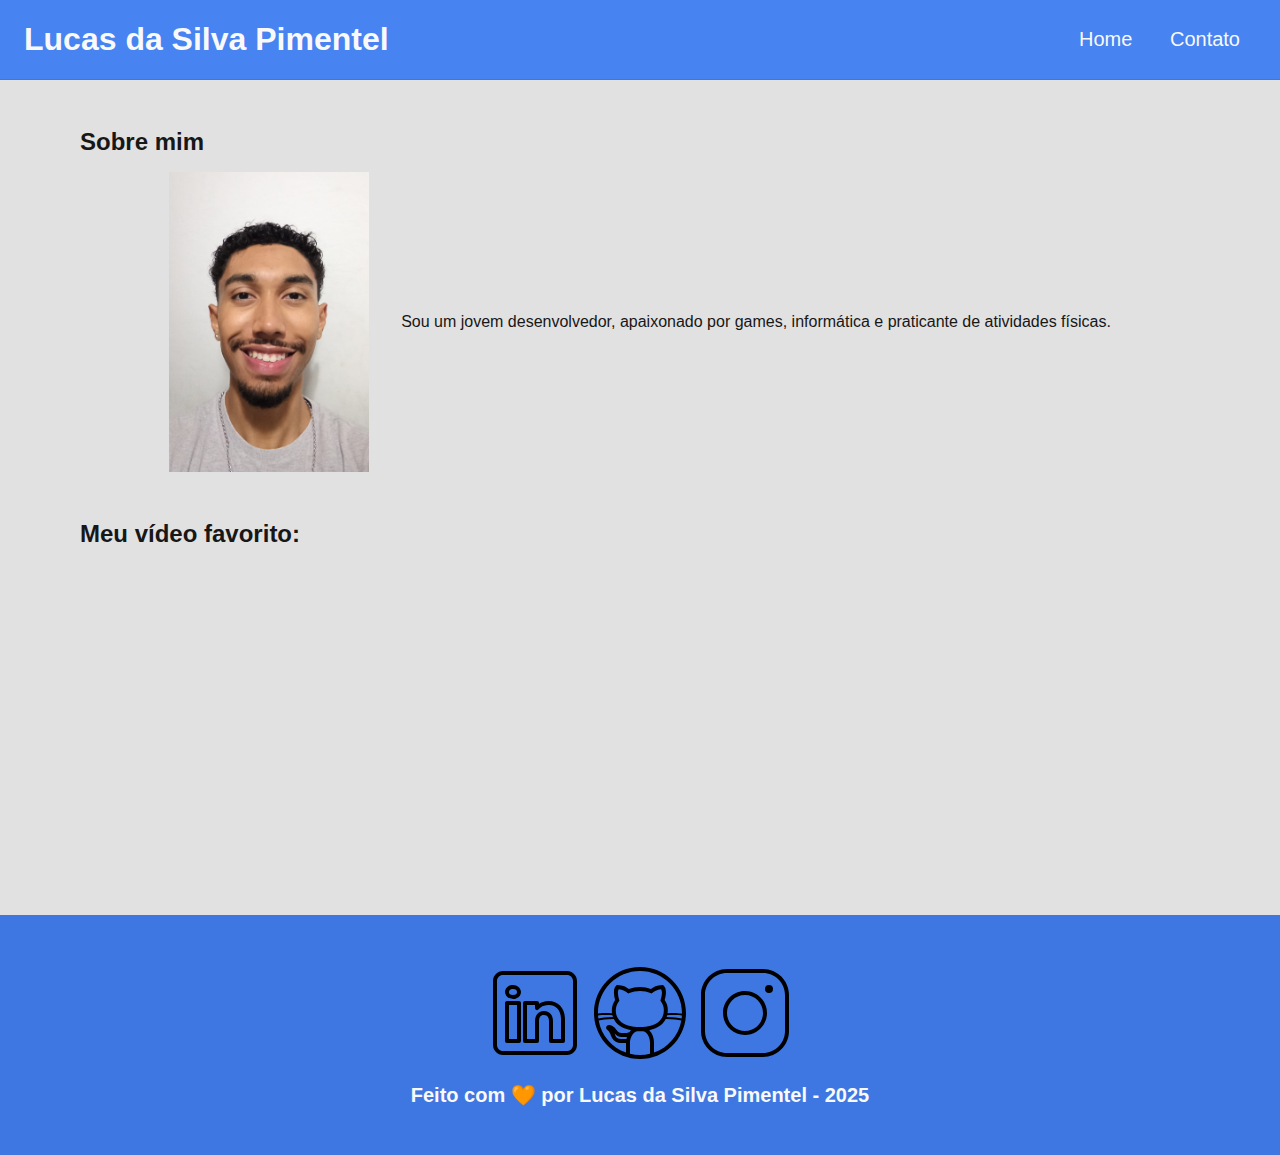
<file: index.html>
<!DOCTYPE html>
<html lang="pt-br">
	<head>
		<meta charset="UTF-8">
		<meta name="viewport" content="width=device-width, initial-scale=1.0">
		<meta name="description" content="Projeto Portfólio">
		<meta name="author" content="Generation Brasil">
		<meta name="keywords" content="HTML, CSS, JavaScript">

		<link rel="icon" type="image/svg" href="./assets/img/favicon.svg">

		<!-- Link para a Folha de Estilo da Página - CSS -->
		<link rel="stylesheet" href="./assets/img/css/style.css">

		<title>Meu Perfil</title>
	</head>
	<body>
		<!-- Cabeçalho da Página (header) -->
		<header>
			<!-- Div Conteudo do Cabeçalho -->
			<div id="header_content" class="flex">
				<!-- Titulo do Cabeçalho -->
				<div id="titulo">
					<!-- Seu nome -->
					<h1>Lucas da Silva Pimentel</h1>
				</div>

				<!-- Conteudo do Menu da Página (header) -->
				<div id="menu">
					<!-- Menu da Página -->
					<nav>
						<!-- Marcadores não ordenados + links -->
						<ul id="menu">
							<li>
								<a href="index.html"> Home </a>
							</li>
							<li>
								<a href="contato.html"> Contato </a>
							</li>
						</ul>
					</nav>
				</div>
			</div>
		</header>

		<!-- Seção Principal da Página (main) -->
		<main>

			<!-- Seção Sobre você -->
			<section id="about" class="flex_start">

				<!-- Título da Seção -->
				<h2>Sobre mim</h2>

				<!-- Conteúdo da Seção -->
				<div id="conteudo" class="flex">

					<!-- Imagem do criador do conteúdo -->
					<img
						src="./assets/img/foto usuario.jpg"
						alt="Foto do criador desse conteudo"
						class="img_profile"
					/>

					<!-- Texto sobre o criador do conteúdo -->
					<article id="sobre_texto">
						<p>
							Sou um jovem desenvolvedor, apaixonado por games,
                            informática e praticante de atividades físicas.
						</p>
					</article>
				</div>
			</section>

			<!-- Seção contendo um vídeo de sua preferência -->
			<section id="video" class="flex_start">
				
				<!-- Título da Seção -->
				<h2>Meu vídeo favorito:</h2>

				<!-- Vídeo da Seção -->
				<div class="youtube" class="flex"> 
					<iframe
						width="560"
						height="315"
						src="https://www.youtube.com/embed/Z3_mtwMMuGI?si=F1QiiDYSfsPG3nF0"
						frameborder="0"
						allow="accelerometer; autoplay; encrypted-media; gyroscope; picture-in-picture"
						allowfullscreen
					></iframe>
				</div>

			</section>

		</main>

		<!-- Rodapé da Página (footer) -->
		<footer class="flex">

			<!-- Seção de Contato - Redes Sociais-->
            <section id="redes_sociais">

                    <a href="">
                        <img src="assets/img/linkedin.svg" alt="LinkedIn" />
                    </a>
                    <a href="">
                        <img src="assets/img/github.svg" alt="Github" />
                    </a>
                    <a href="">
                        <img src="assets/img/instagram.svg" alt="Instagram" />
                    </a>

            </section>

			<h3>
				Feito com 🧡 por Lucas da Silva Pimentel - 2025
			</h3>

		</footer>

	</body>
</html>
</file>
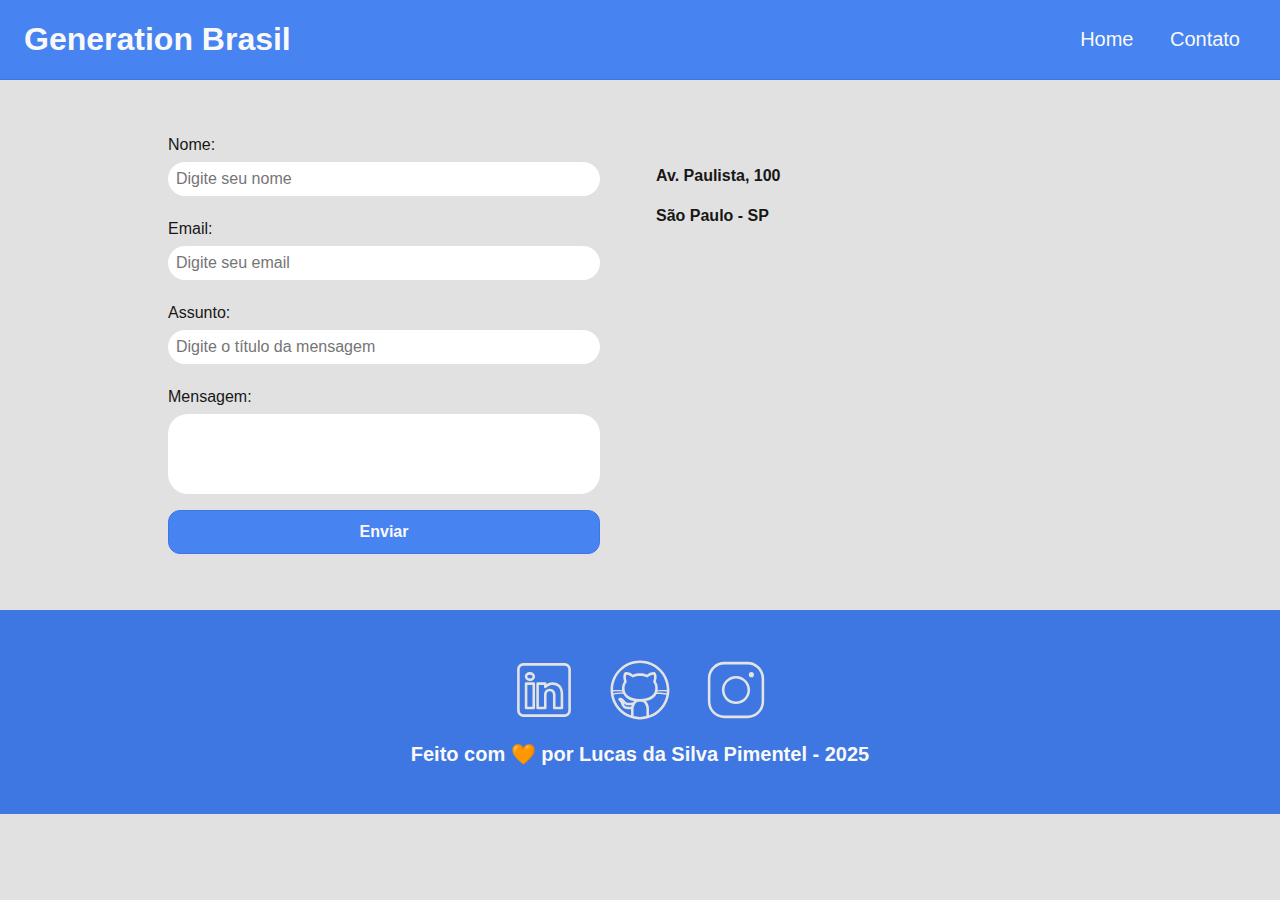
<file: contato.html>
<!DOCTYPE html>
<html lang="pt-br">
	<head>
		<meta charset="UTF-8">
		<meta name="viewport" content="width=device-width, initial-scale=1.0">
		<meta name="description" content="Projeto Portfólio">
		<meta name="author" content="Generation Brasil">
		<meta name="keywords" content="HTML, CSS, JavaScript">
		

		<!-- Link para a Folha de Estilo da Página - CSS -->
		<link rel="stylesheet" href="./assets/img/css/style.css">

		<title>Meu Perfil</title>
	</head>
	<body>
			<!-- Cabeçalho da Página (header) -->
			<header>

				<!-- Div Conteudo do Cabeçalho -->
				<div id="header_content" class="flex">
	
					<!-- Titulo do Cabeçalho -->
					<div id="titulo">
	
						<!-- Seu nome -->
						<h1>Generation Brasil</h1>
	
					</div>
	
					<!-- Conteudo do Menu da Página (header) -->
					<div id="menu">
	
						<!-- Menu da Página -->
						<nav>
	
							<!-- Marcadores não ordenados + links -->
							<ul id="menu">
								<li>
									<a href="index.html">Home</a>
								</li>
								<li>
									<a href="contato.html">Contato</a>
								</li>
							</ul>
	
						</nav>
	
					</div>
	
				</div>
	
			</header>

		<!-- Seção Principal da Página (main) -->
		<main>
			
			<!-- Seção Formulário de Contato e Redes Sociais -->
			<section id="contact" class="flex">
				
				<!-- Seção do Formulário-->
				<form action="#" method="submit">
					<label for="nome">Nome: </label>
					<input
						id="nome"
						type="text"
						name="name"
						placeholder="Digite seu nome"
						required
					/>
					<span id="txtNome"></span>

					<label for="email">Email: </label>
					<input
						id="email"
						type="email"
						name="email"
						placeholder="Digite seu email"
						required
					/>
					<span id="txtEmail"></span>

					<label for="subject">Assunto: </label>
					<input
						id="subject"
						type="text"
						name="subject"
						placeholder="Digite o título da mensagem"
						required
					/>
					<span id="txtSubject"></span>

					<label for="message">Mensagem: </label>
					<textarea
						id="message"
						name="message"
						placeholder="Digite sua mensagem"
						required
					>
					</textarea>

					<button type="submit">Enviar</button>
				</form>

				<!-- Seção do Google Maps -->
				<article id="mapa" class="flex_start">

					<div id="endereco">
						<p>Av. Paulista, 100</p>
						<p>São Paulo - SP</p>
					</div>

					<iframe
						src="https://www.google.com/maps/embed?pb=!1m18!1m12!1m3!1d3657.106696296001!2d-46.65390548535577!3d-23.564611167596592!2m3!1f0!2f0!3f0!3m2!1i1024!2i768!4f13.1!3m3!1m2!1s0x94ce59c7f481fd9f%3A0x9982bfde4df54830!2sAv.%20Paulista%2C%201000%20-%20Bela%20Vista%2C%20S%C3%A3o%20Paulo%20-%20SP%2C%2001310-100!5e0!3m2!1spt-BR!2sbr!4v1594056507065!5m2!1spt-BR!2sbr"
						width="400"
						height="250"
						frameborder="0"
						style="border: 0"
						allowfullscreen=""
						aria-hidden="false"
						tabindex="0"
						id="mapa"
					>
                    </iframe>

				</article>
			</section>
		</main>

		<!-- Rodapé da Página (footer) -->
		<footer class="flex">

			<!-- Seção de Contato - Redes Sociais-->
			<section id="redes_sociais">

				<a href="">
					<img src="assets/img/linkedin.svg" alt="LinkedIn" class="social_icon"/>
				</a>
				<a href="">
					<img src="assets/img/github.svg" alt="Github" class="social_icon"/>
				</a>
				<a href="">
					<img src="assets/img/instagram.svg" alt="Instagram" class="social_icon"/>
				</a>

			</section>

			<h3>Feito com 🧡 por Lucas da Silva Pimentel - 2025</h3>

		</footer>

		<!-- Script JavaScript-->
		<script src="./assets/img/js/script.js" ></script>

	</body>
</html>
</file>
<file: assets/img/css/style.css>
/* Resetando as configurações padrões */
* {
    margin: 0;
    padding: 0;
    box-sizing: border-box;
    text-decoration: none;
    outline: none;
    font-weight: 400;
    font-family: sans-serif;
}

:root {
    --purple-200:rgb(83, 21, 255);
    --purple-500:rgb(62, 119, 226);
    --purple-800:rgb(71, 131, 241);

    --black-800: #171717;

    --gray-200:rgb(226, 225, 225);
    --gray-400: #505861;

    --white: #F9F9F9;
}

html {
    width: 100%;
    height: 100vh;
}

body {
    background: var(--gray-200);
    color: var(--black-800);
}

/* Definindo as configurações de títulos e paragrafo */
h1{
    color: var(--white);
    font-size: 2rem;
    font-weight: 700;
}

h2{
    padding: 1rem;
    color: var(--black-800);
    font-size: 1.5rem;
    font-weight: 600;
    text-align: left;
}

h3{
    padding: 1rem;
    color: var(--white);
    font-size: 1.25rem;
    font-weight: 700;
    text-align: center;
}

p{
    font-size: 1rem;
    line-height: 1.5rem;
    text-align: justify;
    padding: 0.5rem 0;
}

/* Definindo as configurações do Flexbox */

.flex {
    display: flex;
    justify-content: center;
    align-items: center;
}

.flex_start {
    display: flex;
    justify-content: flex-start;
}
 
 /* Estilização da Seção Header */
 #header_content {
    height: 80px;
    position: sticky; 
    top: 0; 
    width: 100%; 
    justify-content: space-between;
    padding: 24px;
    background-color: var(--purple-800);
    border-bottom: 1px solid var(--purple-500);
}
 
 #menu li {
    display: inline;
    padding: 1rem;
 }
 
 #menu li a {
    text-decoration: none;
    color: var(--white);
    font-size: 20px;
 }
 
 #menu li a:hover {
    color: var(--purple-200);
 }
 
 /* Estilização da Seção About */

 #about{
    flex-direction: column;
    margin: 2rem auto;
    width: 90%;
 }

#conteudo{
    flex-direction: row;
    gap: 2rem;

}

.img_profile{
    width: 200px;
    
}
 
/* Estilização da Seção Video */

#video{
    flex-direction: column;
    margin: 2rem auto;
    width: 90%;
 }

/* Estilização da Seção Footer */

footer{
    flex-direction: column;
    margin: 0;
    padding: 2rem;
    color: var(--white);
    background-color: var(--purple-500);
    font-weight: bold;
    text-align: center;
}

#redes_sociais {
    display: flex;
    justify-content: space-evenly; 
    margin: 1rem 0 0 0;
    width: 320px;
}

.social_icon {
    width: 4rem;
    height: 4rem;
    filter: brightness(0) 
            saturate(100%) 
            invert(100%) 
            sepia(0%) 
            saturate(7457%) 
            hue-rotate(23deg) 
            brightness(95%) 
            contrast(87%);
}

.social_icon:hover {  
    filter: brightness(0) 
            saturate(100%) 
            invert(65%) 
            sepia(59%) 
            saturate(2437%) 
            hue-rotate(213deg) 
            brightness(86%) 
            contrast(88%);
}

 /*Estilização da Página de Contato*/
 
 #contact{
    flex-direction: row;
    gap: 2rem;
 }

form {
    display: flex;
    flex-direction: column;
    width: 480px;
    margin: 2rem 0;
    padding: 1.5rem;
    border: none;
}

form label {
    font-size: 1rem;
    text-align: left;
    font-weight: 500;
}

form input,
textarea {
    margin: 0.5rem 0 1rem;
    padding: 0.5rem;
    border-radius: 1.25rem;
    border: none;
    width: 100%;
    font-size: 1rem;
}

textarea {
    resize: none;
    height: 5rem;
}

form span{
    margin: 0 0 0.5rem 0.75rem;
    font-size: 0.75rem;
    line-height: 1rem;
    color: red;
}

form button {
    text-align: center;
    padding: 0.75rem 2rem;
    background: var(--purple-800);
    border: 1px solid var(--purple-500);
    color: var(--white);
    border-radius: 0.75rem;
    font-weight: 700;
    font-size: 1rem;
}

form button:hover {
    background: var(--purple-500);
}

/* Estilização do Mapa */
#mapa{
    width: 480px;
    flex-direction: column;
    gap: 3rem;
}

#endereco > p{
    font-size: 1rem;
    text-align: justify;
    font-weight: 600;
}
</file>
